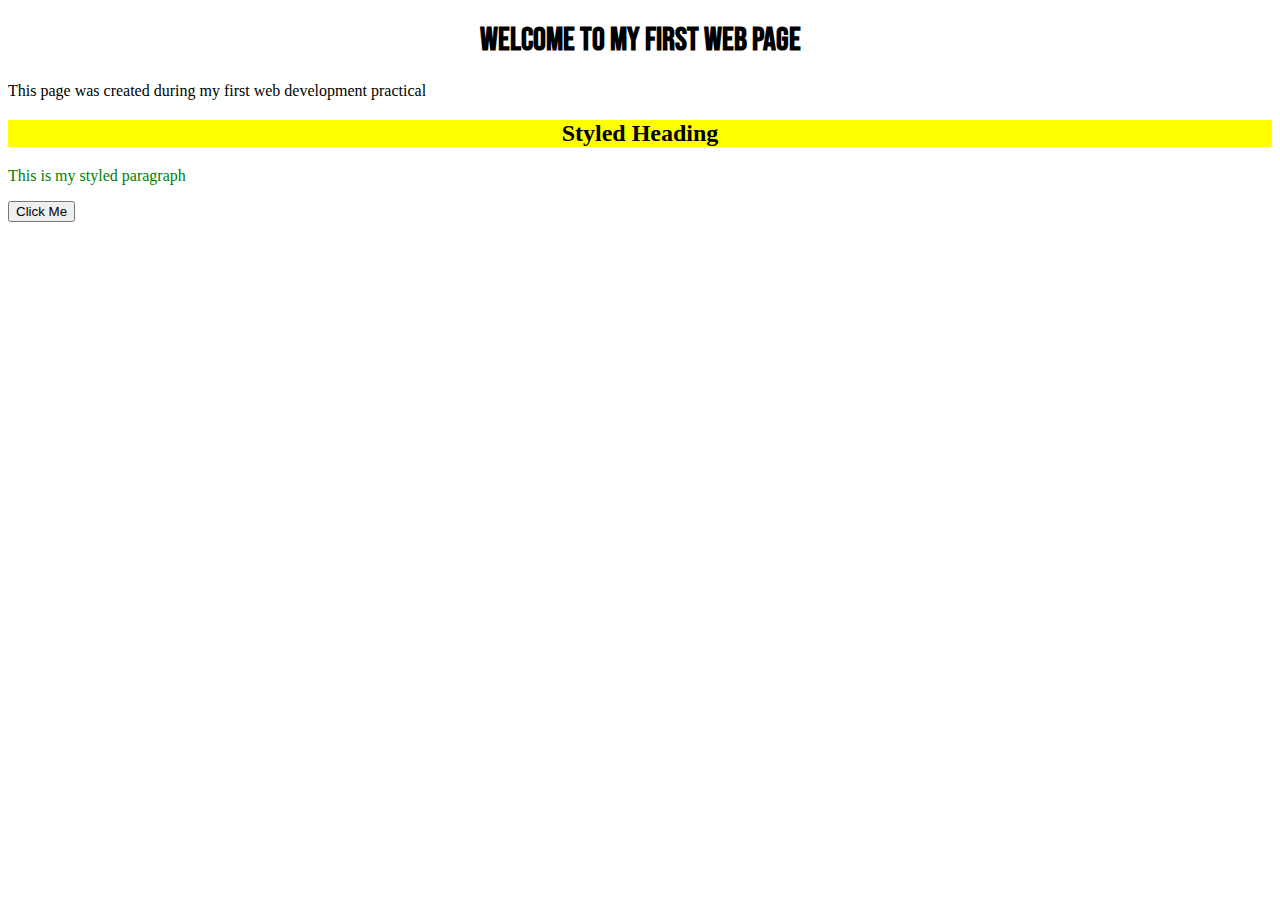
<file: index.html>
<!DOCTYPE html>
<html lang="en">
<head>
    <meta charset="UTF-8">
    <meta name="viewport" content="width=device-width, initial-scale=1.0">
    <title>Day 1 Practical</title>
    <link rel="stylesheet" href="./global.css">
    <link rel="preconnect" href="https://fonts.googleapis.com">
    <link rel="preconnect" href="https://fonts.gstatic.com" crossorigin>
    <link href="https://fonts.googleapis.com/css2?family=Bebas+Neue&display=swap" rel="stylesheet">
</head>
<body>
    <h1>Welcome to My First Web Page</h1>
    <p>This page was created during my first web development practical</p>

    <h2>Styled Heading</h2>
    <p class="styled">This is my styled paragraph</p>

    <button onclick="alert('Hello! You just clicked a button.')">Click Me</button>
</body>

</html>
</file>
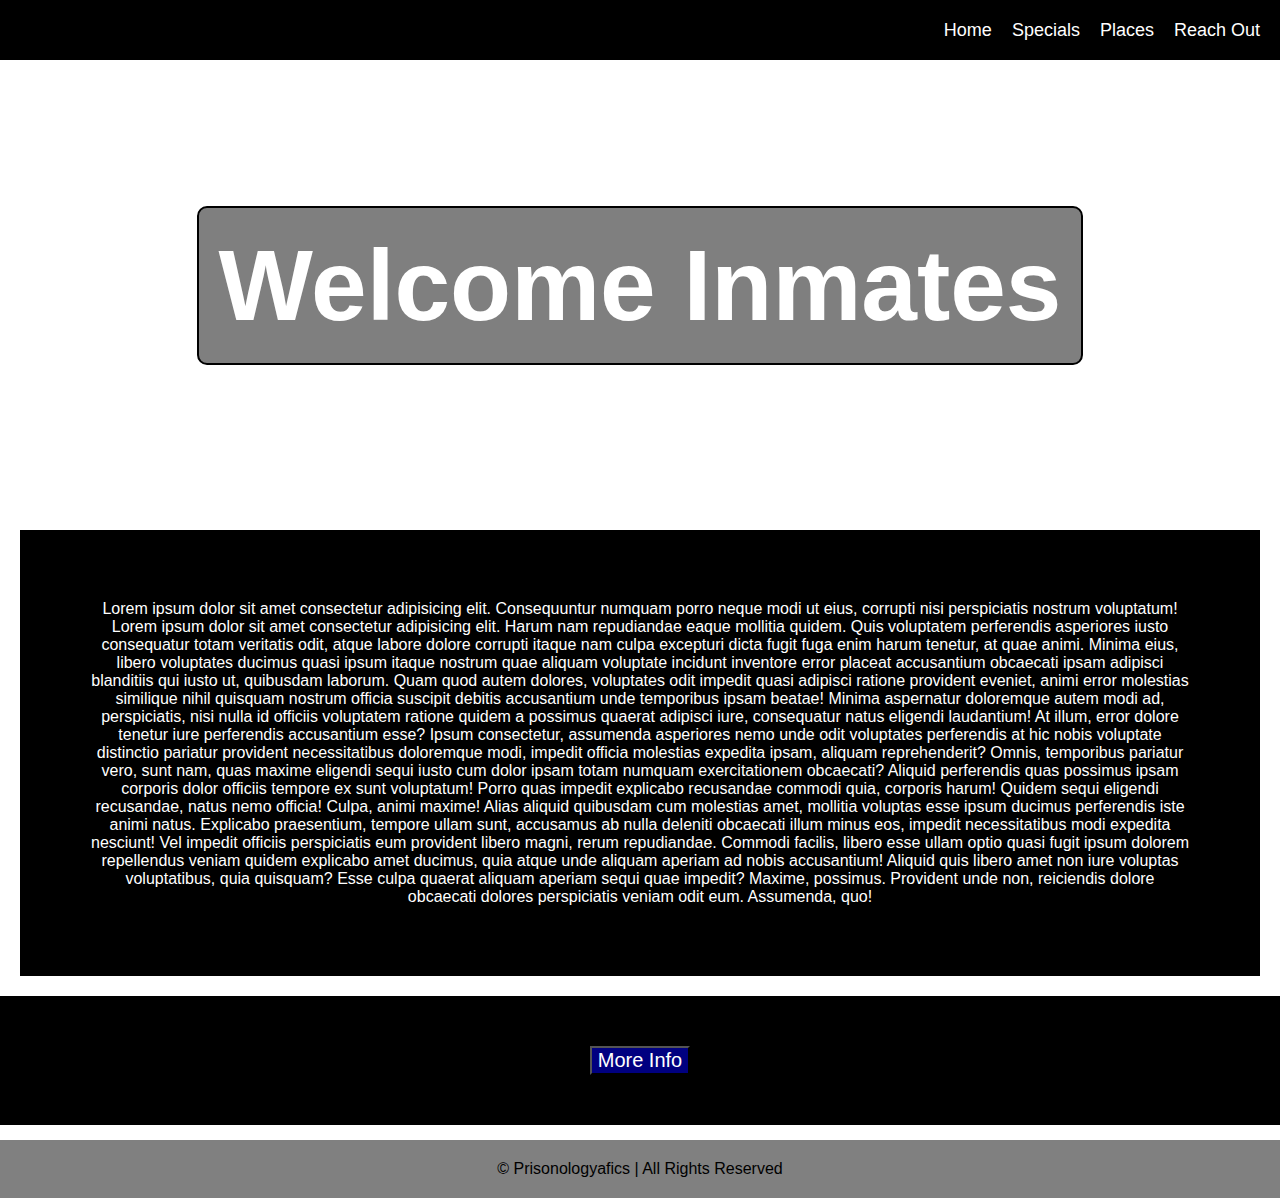
<file: Inmate website/index.html>
<!DOCTYPE html>
<html lang="en">
<head>
    <meta charset="UTF-8">
    <meta name="viewport" content="width=device-width, initial-scale=1.0">
    <title>Prisonologyafics</title>
    <link rel="stylesheet" href="ideastyle.css">
</head>
<body>
    <header>
        <nav>
            <a href="#" target="_self">Home</a>
            <a href="#" target="_self">Specials</a>
            <a href="#" target="_self">Places</a>
            <a href="#" target="_self">Reach Out</a>
        </nav>
    </header>

    <main>
        <section class="hero">
                <div class="hero-content">Welcome Inmates</div>
        </section>

        <section class="description">
            <div class="description-content">
                Lorem ipsum dolor sit amet consectetur adipisicing elit.
                Consequuntur numquam porro neque modi ut eius, corrupti
                nisi perspiciatis nostrum voluptatum! Lorem ipsum dolor sit 
                amet consectetur adipisicing elit. Harum nam repudiandae eaque 
                mollitia quidem. Quis voluptatem perferendis asperiores iusto 
                consequatur totam veritatis odit, atque labore dolore corrupti 
                itaque nam culpa excepturi dicta fugit fuga enim harum tenetur, 
                at quae animi. Minima eius, libero voluptates ducimus quasi ipsum 
                itaque nostrum quae aliquam voluptate incidunt inventore error placeat 
                accusantium obcaecati ipsam adipisci blanditiis qui iusto ut, quibusdam 
                laborum. Quam quod autem dolores, voluptates odit impedit quasi adipisci 
                ratione provident eveniet, animi error molestias similique nihil quisquam 
                nostrum officia suscipit debitis accusantium unde temporibus ipsam beatae! 
                Minima aspernatur doloremque autem modi ad, perspiciatis, nisi nulla id 
                officiis voluptatem ratione quidem a possimus quaerat adipisci iure, 
                consequatur natus eligendi laudantium! At illum, error dolore tenetur 
                iure perferendis accusantium esse? Ipsum consectetur, assumenda asperiores 
                nemo unde odit voluptates perferendis at hic nobis voluptate distinctio 
                pariatur provident necessitatibus doloremque modi, impedit officia molestias 
                expedita ipsam, aliquam reprehenderit? Omnis, temporibus pariatur vero, 
                sunt nam, quas maxime eligendi sequi iusto cum dolor ipsam totam numquam 
                exercitationem obcaecati? Aliquid perferendis quas possimus ipsam corporis 
                dolor officiis tempore ex sunt voluptatum! Porro quas impedit explicabo 
                recusandae commodi quia, corporis harum! Quidem sequi eligendi recusandae, 
                natus nemo officia! Culpa, animi maxime! Alias aliquid quibusdam cum 
                molestias amet, mollitia voluptas esse ipsum ducimus perferendis iste 
                animi natus. Explicabo praesentium, tempore ullam sunt, accusamus ab 
                nulla deleniti obcaecati illum minus eos, impedit necessitatibus modi 
                expedita nesciunt! Vel impedit officiis perspiciatis eum provident libero 
                magni, rerum repudiandae. Commodi facilis, libero esse ullam optio quasi 
                fugit ipsum dolorem repellendus veniam quidem explicabo amet ducimus, quia 
                atque unde aliquam aperiam ad nobis accusantium! Aliquid quis libero amet 
                non iure voluptas voluptatibus, quia quisquam? Esse culpa quaerat aliquam 
                aperiam sequi quae impedit? Maxime, possimus. Provident unde non, reiciendis 
                dolore obcaecati dolores perspiciatis veniam odit eum. Assumenda, quo!
            </div>
        </section>

        <section class="call-to-action">
            <button>More Info</button>
        </section>
    </main>

     <footer>
        <div>
            &copy; Prisonologyafics | All Rights Reserved
        </div>
    </footer>

</body>
</html>
</file>
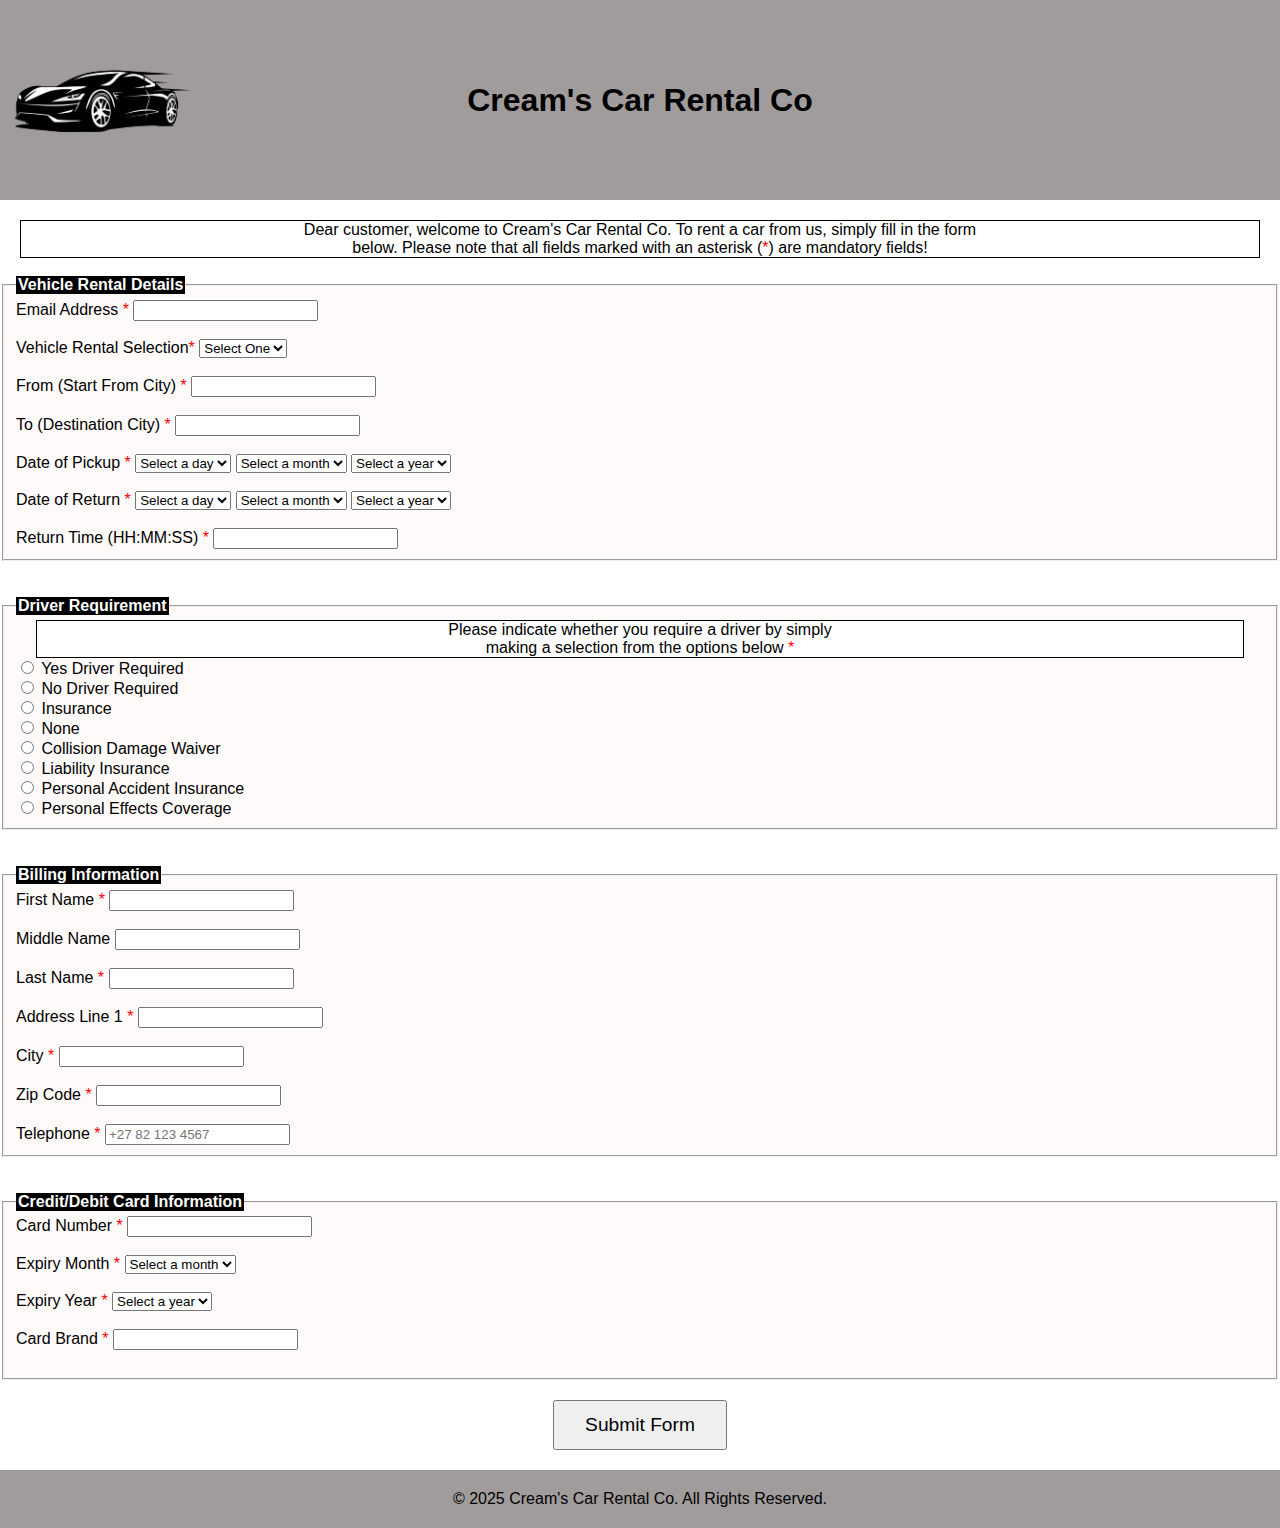
<file: Car Rental Form/CarRentalpage.html>
<!DOCTYPE html>
<html lang="en">
<head>
  <meta charset="UTF-8">
  <title>Cream's Car Rental Co</title>
  <link rel="stylesheet" href="CarRentalstyle.css">
</head>
<body>
  <div class="container">
    <header>
        <img src="Car logo/—Pngtree—sport car logo vector_6398339.png" alt="Car-logo">
        <h1>Cream's Car Rental Co</h1>
    </header>

    <main>
        <p class="info">
            Dear customer, welcome to Cream's Car Rental Co. To rent a car from us, simply fill in the form <br>
            below. Please note that all fields marked with an asterisk (<span>*</span>) are mandatory fields!
        </p>
        <br>

        <form action="">
        <fieldset >
            <legend>Vehicle Rental Details</legend>
                <label for="email">Email Address <span>*</span></label>
                <input type="email" id="email" name="email" required><br>
                <br>

                <label for="VRS">Vehicle Rental Selection<span>*</span></label>
                <select name="VRS" id="VRS">
                    <option value="volvo">Select One</option>
                    <option value="volvo">Volvo</option>
                    <option value="saab">Saab</option>
                    <option value="fiat">Fiat</option>
                    <option value="audi">Audi</option>
                </select>
                <br>
                <br>

                <label for="Start City">From (Start From City) <span>*</span></label>
                <input type="text" id="text" name="text" required>
                <br>
                <br>

                <label for="Destination City">To (Destination City) <span>*</span></label>
                <input type="text" id="text" name="text" required>
                <br>
                <br>

                <label for="Date of Pickup">Date of Pickup <span>*</span></label>
                    <select>
                        <option>Select a day</option>
                        <option>Monday</option>
                        <option>Tuesday</option>
                        <option>Wednesday</option>
                        <option>Thursday</option>
                        <option>Friday</option>
                        <option>Saturday</option>
                        <option>Sunday</option>
                    </select>
                    <select>
                        <option>Select a month</option>
                        <option>January</option>
                        <option>February</option>
                        <option>March</option>
                        <option>April</option>
                        <option>May</option>
                        <option>June</option>
                        <option>July</option>
                        <option>August</option>
                        <option>September</option>
                        <option>October</option>
                        <option>November</option>
                        <option>December</option>
                    </select>
                    <select>
                        <option>Select a year</option>
                        <option>2025</option>
                        <option>2026</option>
                        <option>2027</option>
                        <option>2028</option>
                        <option>2029</option>
                        <option>2030</option>
                        <option>2031</option>
                        <option>2032</option>
                    </select>
                    <br>
                    <br>

                    <label for="Date of Return">Date of Return <span>*</span></label>
                    <select>
                        <option>Select a day</option>
                        <option>Monday</option>
                        <option>Tuesday</option>
                        <option>Wednesday</option>
                        <option>Thursday</option>
                        <option>Friday</option>
                        <option>Saturday</option>
                        <option>Sunday</option>
                    </select>
                    <select>
                        <option>Select a month</option>
                        <option>January</option>
                        <option>February</option>
                        <option>March</option>
                        <option>April</option>
                        <option>May</option>
                        <option>June</option>
                        <option>July</option>
                        <option>August</option>
                        <option>September</option>
                        <option>October</option>
                        <option>November</option>
                        <option>December</option>
                    </select>
                    <select>
                        <option>Select a year</option>
                        <option>2025</option>
                        <option>2026</option>
                        <option>2027</option>
                        <option>2028</option>
                        <option>2029</option>
                        <option>2030</option>
                        <option>2031</option>
                        <option>2032</option>
                    </select>
                    <br>
                    <br>

                    <label for="Return Time">Return Time (HH:MM:SS) <span>*</span></label>
                <input type="text" id="text" name="text" required>
            </fieldset>
            <br>
            <br>

            <fieldset>
            <legend>Driver Requirement</legend>
                <p class="info">
                    Please indicate whether you require a driver by simply <br>
                    making a selection from the options below <span>*</span>
                </p>

                    <input type="radio" id="Driver" name="Driver" value="Yes Driver Required">
                    <label for="Driver">Yes Driver Required</label><br>
                    <input type="radio" id="Driver" name="Driver" value="No Driver Required">
                    <label for="Driver">No Driver Required</label><br>

                    <input type="radio" id="Insurance" name="Insurance" value="Insurance">
                    <label for="Insurance">Insurance</label><br>
                    <input type="radio" id="Insurance" name="Insurance" value="Insurance">
                    <label for="Insurance">None</label><br>

                    <input type="radio" id="Insurance" name="Insurance" value="Insurance">
                    <label for="Insurance">Collision Damage Waiver</label><br>
                    <input type="radio" id="Insurance" name="Insurance" value="Insurance">
                    <label for="Insurance">Liability Insurance</label><br>

                    <input type="radio" id="Insurance" name="Insurance" value="Insurance">
                    <label for="Insurance">Personal Accident Insurance</label><br>
                    <input type="radio" id="Insurance" name="Insurance" value="Insurance">
                    <label for="Insurance">Personal Effects Coverage</label><br>
            </fieldset>
        <br>
        <br>

            <fieldset>
            <legend>Billing Information</legend>
                <label for="firstname">First Name <span>*</span></label>
                <input type="text" name="firstname" id="firstname" required>
                <br>
                <br>
                <label for="Middle Inital">Middle Name</label>
                <input type="text" name="Middle Initial" id="Middle Initial">
                <br>
                <br>

                <label for="Last Name">Last Name <span>*</span></label>
                <input type="text" name="Last Name" id="Last Name" required>
                <br>
                <br>

                <label for="Address Line 1">Address Line 1 <span>*</span></label>
                <input type="text" name="Address Line 1" id="Address Line 1" required>
                <br>
                <br>

                <label for="City">City <span>*</span></label>
                <input type="text" name="City" id="City" required>
                <br>
                <br>

                <label for="Zip Code">Zip Code <span>*</span></label>
                <input type="number" name="Zip Code" id="Zip Code" required>
                <br>
                <br>

                <label for="Telephone">Telephone <span>*</span></label>
                <input type="tel" name="Telephone" id="Telephone" placeholder="+27 82 123 4567" pattern="^\+27\s\d{2}\s\d{3}\s\d{4}$" required>
            </fieldset>
            <br>
            <br>

            <fieldset>
            <legend>Credit/Debit Card Information</legend>
                <label for="Card Number">Card Number <span>*</span></label>
                <input type="number" name="Card Number" id="Card Number" required>
                <br>
                <br>

                <label for="Expiry Month">Expiry Month <span>*</span></label>
                <select required>
                        <option>Select a month</option>
                        <option>January</option>
                        <option>February</option>
                        <option>March</option>
                        <option>April</option>
                        <option>May</option>
                        <option>June</option>
                        <option>July</option>
                        <option>August</option>
                        <option>September</option>
                        <option>October</option>
                        <option>November</option>
                        <option>December</option>
                    </select>
                <br>
                <br>

                <label for="Expiry Year">Expiry Year <span>*</span></label>
                <select required>
                        <option>Select a year</option>
                        <option>2025</option>
                        <option>2026</option>
                        <option>2027</option>
                        <option>2028</option>
                        <option>2029</option>
                        <option>2030</option>
                        <option>2031</option>
                        <option>2032</option>
                    </select>
                <br>
                <br>

                <label for="Card Brand">Card Brand <span>*</span></label>
                <input type="text" name="Card Brand" id="Card Brand" required>
                <br>
                <br>
            </fieldset>

            <div  class="submit-button">
                <input type="submit" value="Submit Form">
            </div>
        </form>
    
    </main>
    
    <footer>
      &copy; 2025 Cream's Car Rental Co. All Rights Reserved.
    </footer>
  </div>
</body>
</html>
</file>
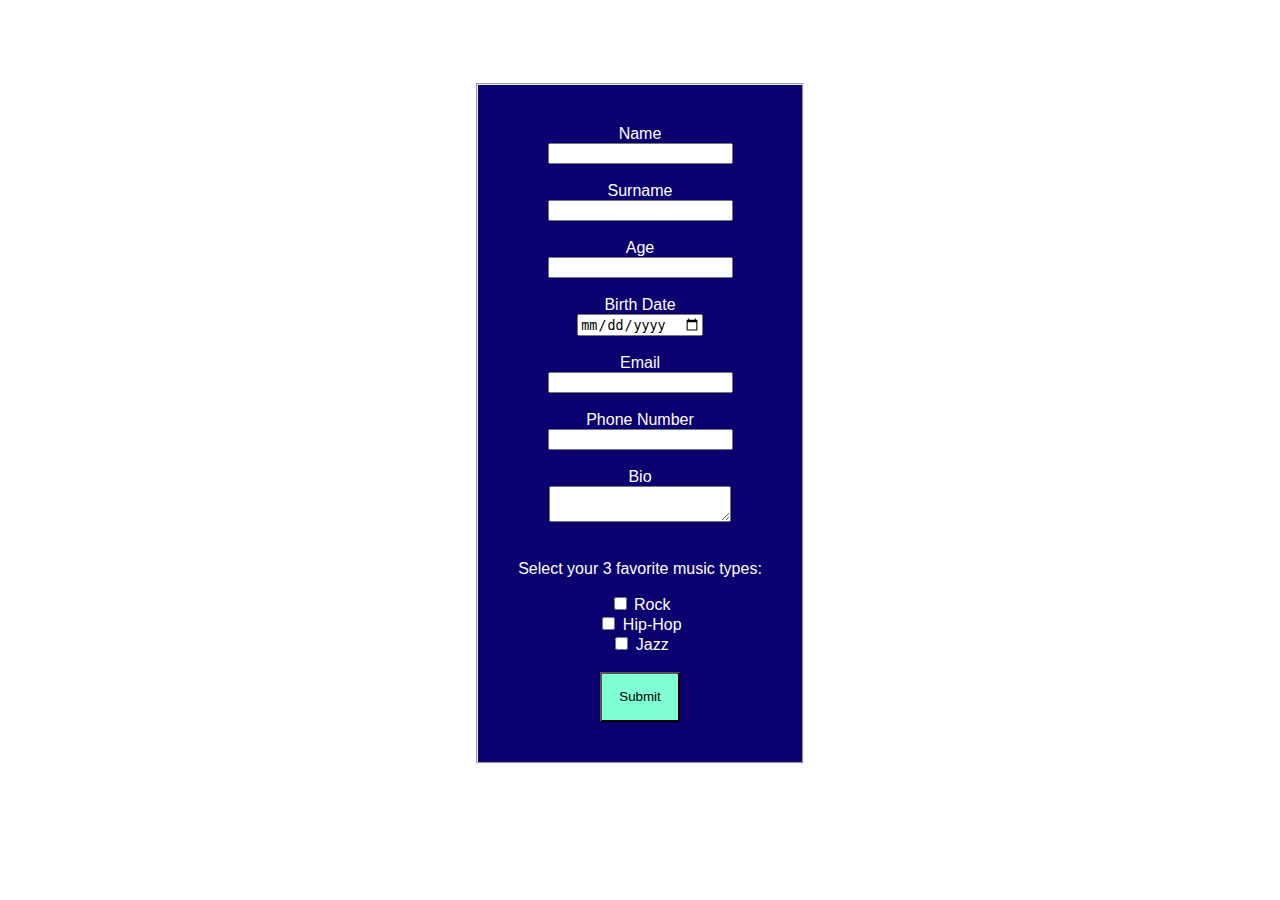
<file: Hello World and Form/Form.html>
<!DOCTYPE html>
<html lang="en">
<head>
    <meta charset="UTF-8">
    <meta name="viewport" content="width=device-width, initial-scale=1.0">
    <title>Form website</title>
    <link rel="stylesheet" href="formstyle.css">
</head>
<body>

    <h1>My Form</h1>
    <form>
        <fieldset>
            <label for="name">Name</label><br>
            <input type="text" name="name"><br><br>

            <label for="surname">Surname</label><br>
            <input type="text" name="surname"><br><br>
            
            <label for="age">Age</label><br>
            <input type="number" name="age"><br><br>
            
            <label for="birthdate">Birth Date</label><br>
            <input type="date" name="birthdate"><br><br>

            <label for="email">Email</label><br>
            <input type="email" name="email"><br><br>

            <label for="phonenumber">Phone Number</label><br>
            <input type="tel" id="phone" name="phone" pattern="^\+27\s\d{2}\s\d{3}\s\d{4}$">
<br><br>

            <label for="bio">Bio</label><br>
            <textarea name="bio"></textarea><br><br>

            <p>Select your 3 favorite music types:</p>

                <label>
                    <input type="checkbox" name="music" value="rock">
                    Rock
                </label><br>

                <label>
                    <input type="checkbox" name="music" value="hiphop">
                    Hip-Hop
                </label><br>

                <label>
                    <input type="checkbox" name="music" value="jazz">
                    Jazz
                </label><br><br>

            <input type="submit">
        </fieldset>
    </form>
</body>
</html>
</file>
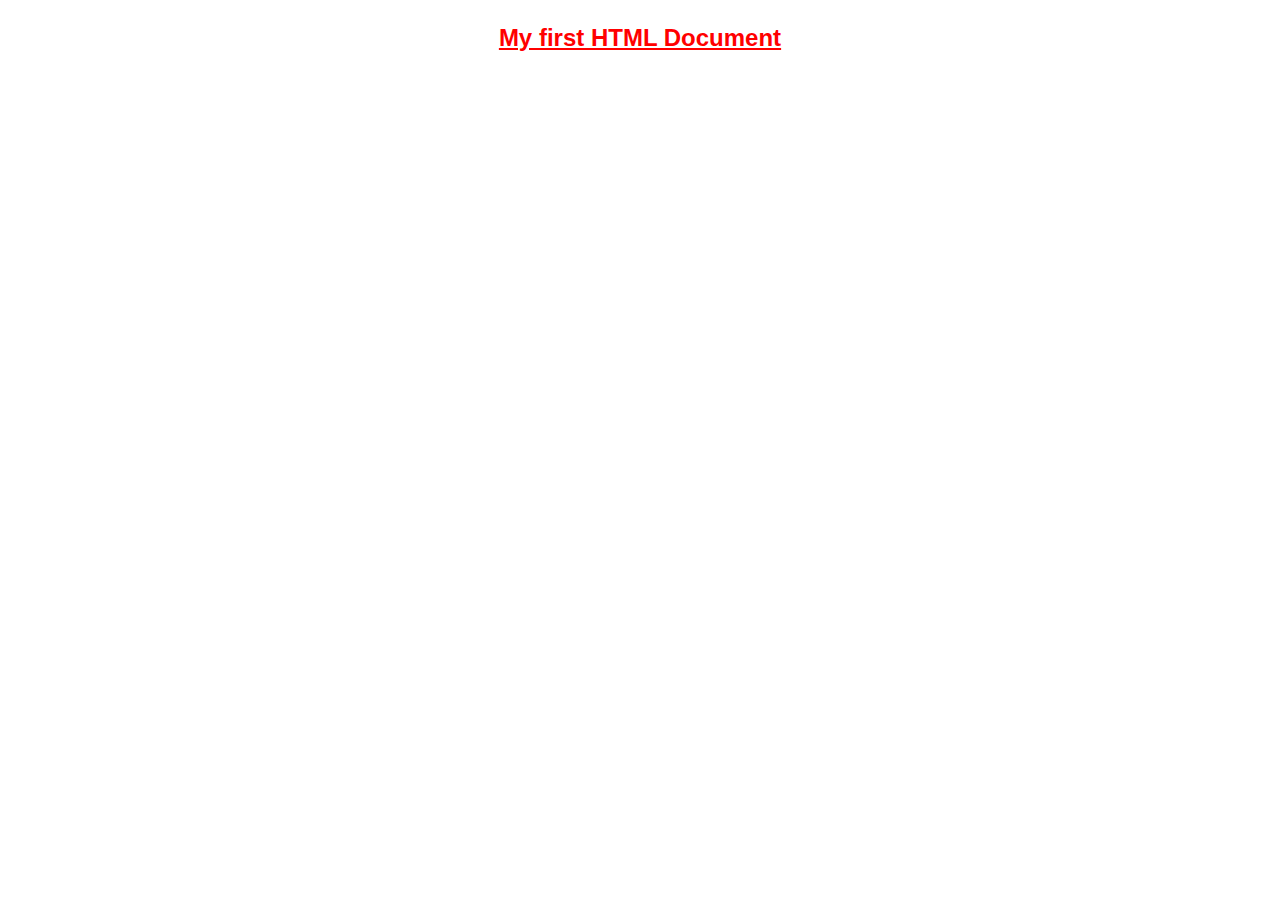
<file: Hello World and Form/Hello World.html>
<!DOCTYPE html>
<html lang="en">
<head>
    <meta charset="UTF-8">
    <meta name="viewport" content="width=device-width, initial-scale=1.0">
    <title>Hello World</title>
    <link rel="stylesheet" href="helloworld.css">
</head>
<body>
    <p style="color: red;">
        My first HTML Document
    </p>
</body>
</html>
</file>
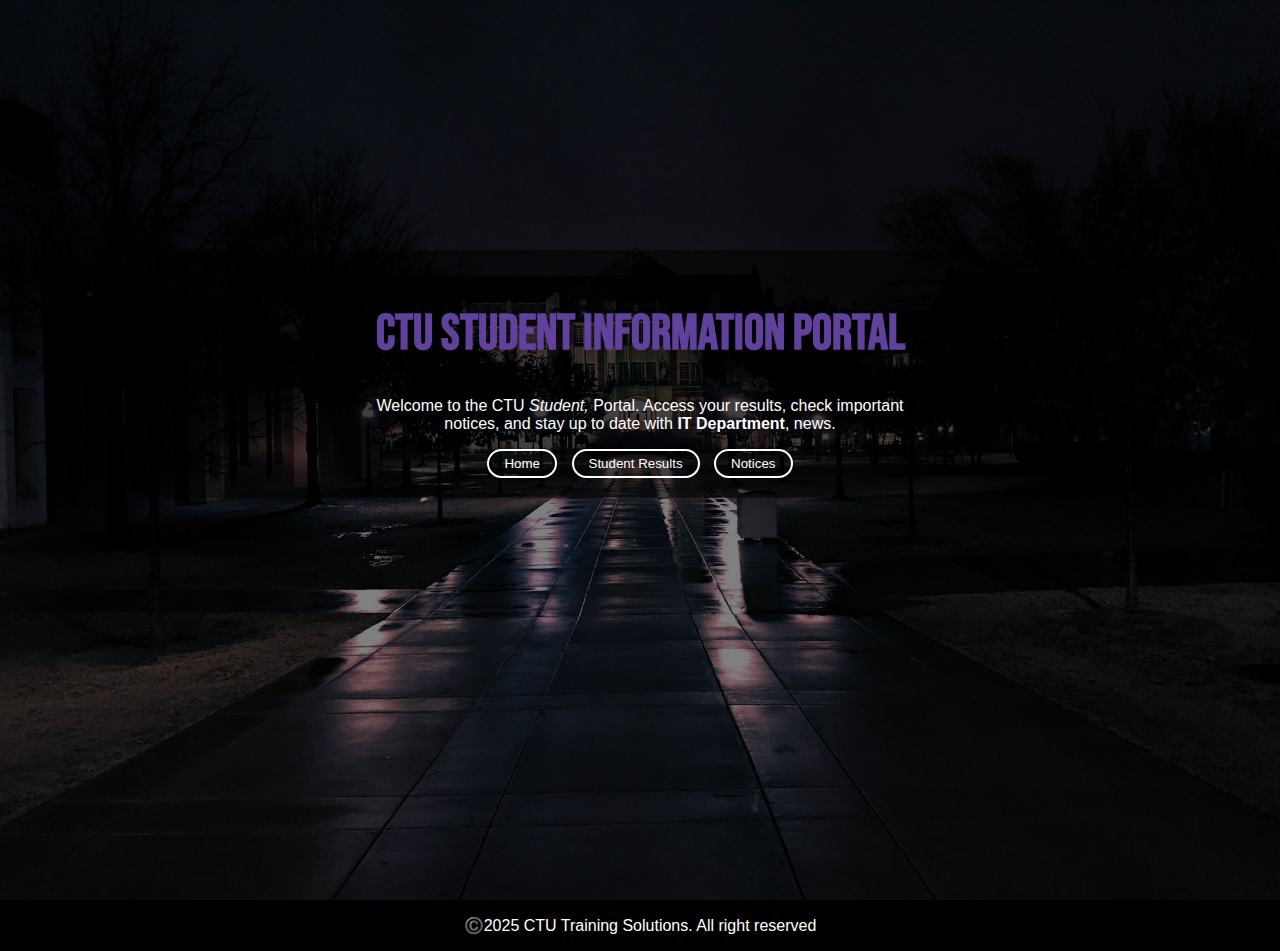
<file: Student-portal project/student html/student-portal.html>
<!DOCTYPE html>
<html lang="en">
<head>
    <meta charset="UTF-8">
    <meta name="viewport" content="width=device-width, initial-scale=1.0">
    <title>CTU Portal</title>
    <link rel="stylesheet" href="/Student-portal project/student css/student-portal-styles.css">
    <link rel="preconnect" href="https://fonts.googleapis.com">
<link rel="preconnect" href="https://fonts.gstatic.com" crossorigin>
<link href="https://fonts.googleapis.com/css2?family=Anton&family=Arimo:ital,wght@0,400..700;1,400..700&family=Bebas+Neue&family=Bungee&family=Oswald:wght@200..700&display=swap" rel="stylesheet">
</head>
<body>
    <div class="background-container">
        <div class="content">
            <h1>CTU Student Information Portal</h1>
            <p>
                Welcome to the CTU <em>Student,</em> Portal. Access your results, check important
                <br>notices, and stay up to date with <strong>IT Department</strong>, news.
            </p>
            <a href="#" target="_self"><button>Home</button></a>
            <a href="student-results.html" target="_blank"><button>Student Results</button></a>
            <a href="student-notices.html" target="_blank"><button>Notices</button></a>
        </div>
    </div>

    <footer>
        <p>©️2025 CTU Training Solutions. All right reserved</p>
    </footer>
    
</body>
</html>
</file>
<file: global.css>
h1 {
    text-align: center;
    font-family: "Bebas Neue", sans-serif;
}

h2 {
    background-color: yellow;
    text-align: center;
}

p.styled {
    color: green;

}
</file>
<file: Inmate website/ideastyle.css>
html, body {
    margin: 0;
    font-family: Arial, Helvetica, sans-serif;
}

nav {
  background-color: black;
  height: 60px;
  display: flex;
  align-items: center;
  justify-content: right;
  gap: 20px;
  padding: 0 20px;
}

nav, a {
    color: white;
    text-decoration: none;
    font-size: large;
}

.hero {
    background-image: url("https://manybackgrounds.com/images/high/cool-dark-blue-spiral-twirl-e281d6hkjrtf2izu.webp");
    height: 50vh;
    background-position: center;
    background-repeat: no-repeat;
    background-size: cover;
    display: flex;
    justify-content: center;
    align-items: center;
}

.hero-content {
    color: white;
    font-weight: bold;
    font-size: 100px;
    border: 2px solid black;
    padding: 20px;
    background-color: rgba(0, 0, 0, 0.5);
    border-radius: 10px;
}

.description {
    background-color: black;
    margin: 20px;
}

.description-content {
    color: white;
    text-align: center;
    padding: 70px;
}

.call-to-action {
    background-color: black;
    text-align: center;
}

button {
    margin: 50px;
    font-size: 20px;
    background-color: rgba(0, 0, 255, 0.5);
    cursor: pointer;
    color: white;
}

footer {
    margin-top: 15px;
    background-color: grey;
    padding: 20px;
    text-align: center;
}
</file>
<file: Car Rental Form/CarRentalstyle.css>
html, body {
    font-family: Arial, Helvetica, sans-serif;
  height: 100%;
  margin: 0;
  padding: 0;
  display: flex;
  flex-direction: column;
}

header {
    position: relative;
    display: flex;
    align-items: flex-start;
    justify-content: center;
    margin-bottom: 20px;
    height: 200px;
    background-color: rgb(161, 156, 156);
}

header img {
    position: absolute;
    top: 0;
    left: 0;
    height: 200px;
    width: 200px;
      
}

header h1 {
    text-align: center;
    flex: 1;
    margin: 0;
    line-height: 200px;
}

.info {
    text-align: center;
    background-color: white;
    border: 1px solid black;
    margin: 0 20px 0 20px;
}

legend {
    background-color: black;
    color: white;
    font-weight: bold;
}

span {
    color: red;
}

fieldset {
    background-color: snow;
}

.submit-button {
    text-align: center;
    margin-top: 10px;
}
.submit-button input {
    text-align: center;
    margin-top: 10px;
    padding: 12px 30px;
    font-size: 1.2rem; 
}

footer {
  text-align: center;
  background-color: rgb(161, 156, 156);
  padding: 20px;
  width: 100%;
  box-sizing: border-box;
  margin-top: 20px;
}
</file>
<file: Hello World and Form/formstyle.css>
body {
    margin: 0;
    font-family: Arial, Helvetica, sans-serif;
    background-image: url("https://getwallpapers.com/wallpaper/full/1/4/5/1007076-relaxing-background-pictures-2048x1365-for-windows-10.jpg");
}

h1 {
    color: white;
    text-align: center;
    margin-top: 5px;
}
form {
    display: flex;
    align-items: center;
    justify-content: center;
    text-align: center;
}

fieldset {
    margin: 20px;
    padding: 40px;
    background-color: rgb(11, 0, 111);
    color: white;
}

input[type="submit"] {
    background-color: aquamarine;
    height: 50px;
    width: 80px;
    cursor: pointer;
}
</file>
<file: Hello World and Form/helloworld.css>
body {
    font-family: Arial, Helvetica, sans-serif;
}

p {
    font-size: x-large;
    text-align: center;
    font-weight: bold;
    text-decoration: underline;
}
</file>
<file: Student-portal project/student css/student-portal-styles.css>
body {
    margin: 0;
    font-family: Arial, Helvetica, sans-serif;
    background-color: black;
}

.background-container {
    position: relative;
    min-height: 100vh;
    background-image: url("/Student-portal project/background-images/wallpaperflare.com_wallpaper.jpg");
    background-repeat: no-repeat;
    background-attachment: fixed;
    background-size: cover;
    overflow: hidden;
}

/* Overlay layer */
.background-container::before {
    content: "";
    position: absolute;
    top: 0;
    left: 0;
    width: 100%;
    height: 100%;
    background-color: rgba(0, 0, 0, 0.5); /* Adjust opacity here */
    z-index: 0;
}

/* Content sits above the overlay */
.content {
    position: relative;
    z-index: 1;
    text-align: center;
    background-color: rgba(0, 0, 0, 0.5);
    border-radius: 50px;
    width: 1000px;
    margin: 250px auto;
    padding: 20px;
}

h1 {
    font-family: "Bebas Neue", sans-serif;
   font-size: 50px;
    color: rgb(96, 65, 156);
}

p {
    color: white;
    
}

button {
    background-color: transparent;
    color: white;
    border-style: solid;
    border-color: white;
    border-radius: 20px;
    transition: 0.5s;
    padding: 5px 15px;
    margin: 0 5px;
}

button:hover {
    background-color: rgb(13, 45, 225);
    cursor: pointer;
}

footer {
    text-align: center;
}
</file>
